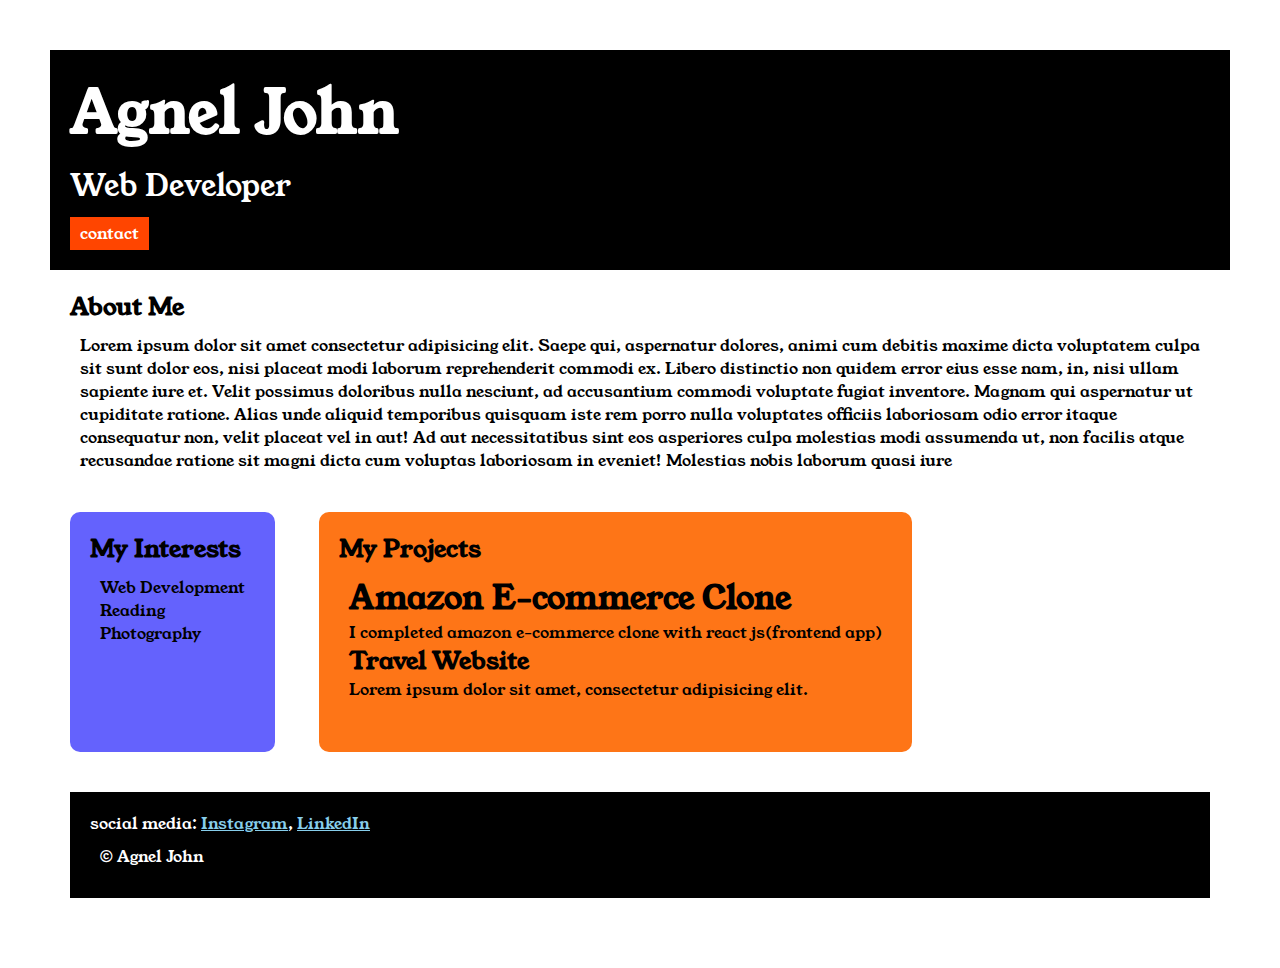
<file: index.html>
<!DOCTYPE html>

<html>

<head>
    <title>Portfolio</title>
    <link rel="stylesheet" href="style.css">
    <link rel="preconnect" href="https://fonts.googleapis.com">
<link rel="preconnect" href="https://fonts.gstatic.com" crossorigin>
<link href="https://fonts.googleapis.com/css2?family=Young+Serif&display=swap" rel="stylesheet">
</head>

<boby>
    <div class="container">
    <div class="section-one">
        <h1 class="section-one__name">Agnel John</h1>
    <p class="section-one__role">Web Developer</p>
    <a class="section-one__contact" href="contact.html">contact</a>
    </div>
    
<div class="section-two">
 <h2 class="section-two__title">About Me</h2>
    <p class="section-two__desc">Lorem ipsum dolor sit amet consectetur adipisicing elit. Saepe qui, aspernatur dolores, animi cum debitis maxime
        dicta voluptatem culpa sit sunt dolor eos, nisi placeat modi laborum reprehenderit commodi ex. Libero distinctio
        non quidem error eius esse nam, in, nisi ullam sapiente iure et. Velit possimus doloribus nulla nesciunt, ad
        accusantium commodi voluptate fugiat inventore. Magnam qui aspernatur ut cupiditate ratione. Alias unde aliquid
        temporibus quisquam iste rem porro nulla voluptates officiis laboriosam odio error itaque consequatur non, velit
        placeat vel in aut! Ad aut necessitatibus sint eos asperiores culpa molestias modi assumenda ut, non facilis
        atque recusandae ratione sit magni dicta cum voluptas laboriosam in eveniet! Molestias nobis laborum quasi iure
        
    </p>
</div>
   
<div class="section-three">
 <h2 class="section-three__title">My Interests</h2>
    <ul class="section-three__desc">
        <li>Web Development</li>
        <li>Reading</li>
        <li>Photography</li>
    </ul>
</div>
   
<div class="section-four">
 <h2 class="section-four__title">My Projects</h2>
    <ul class="section-four__desc">
        <li>
            <h1>Amazon E-commerce Clone</h1>
            <p>I completed amazon e-commerce clone with react js(frontend app)</p>
        </li>
        <li>
            <h2>Travel Website</h2>
            <p>Lorem ipsum dolor sit amet, consectetur adipisicing elit. </p>
        </li>
    </ul>
</div>
   <div class="section-five">
<p class="section-five__title">social media:
        <a href="">Instagram</a>,
        <a href="">LinkedIn</a>
    </p>
    <p class="section-five__desc">&copy; Agnel John</p>
   </div>
    
    </div>
</boby>

</html>
</file>
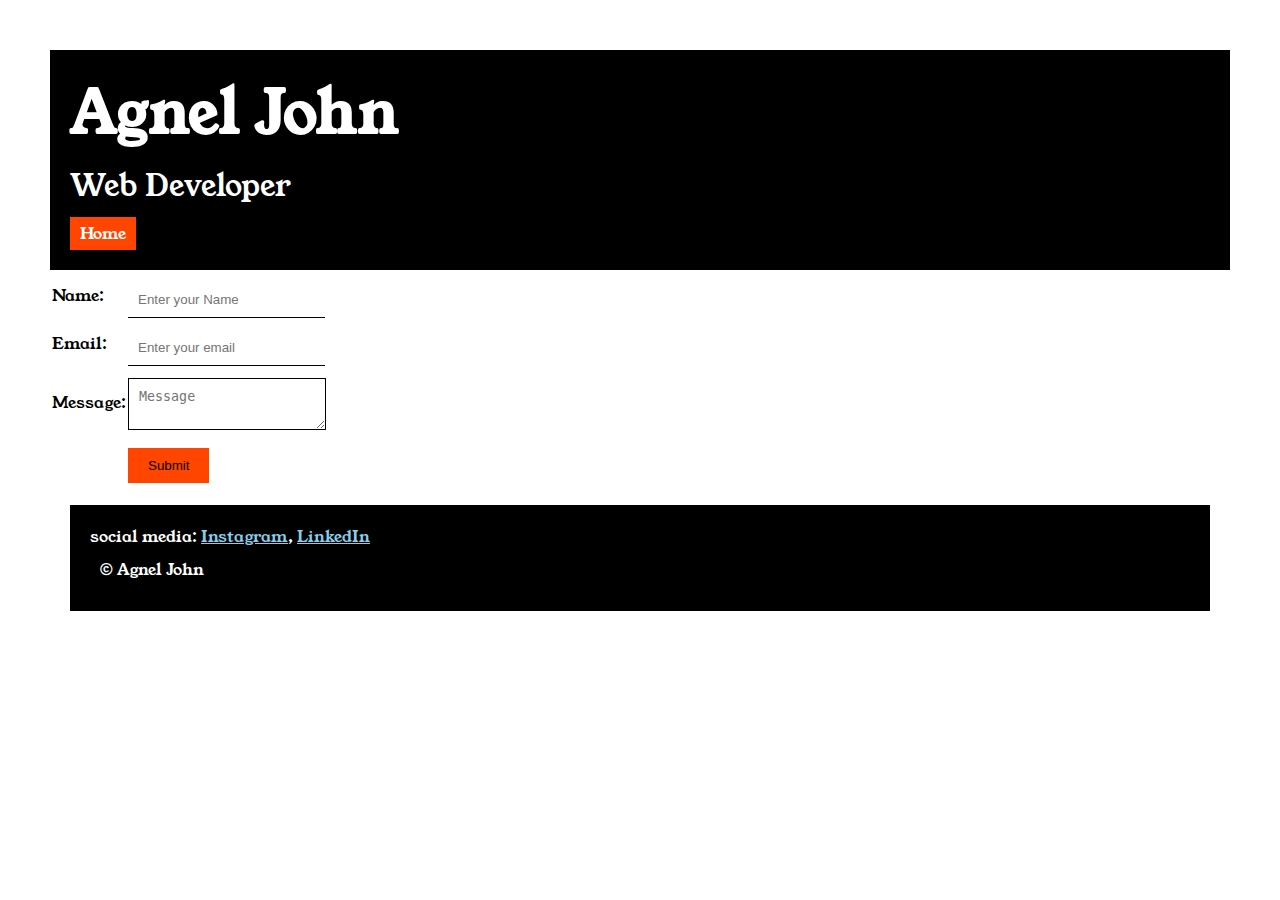
<file: contact.html>
<!DOCTYPE html>
<html lang="en">

<head>
    <meta charset="UTF-8">
    <meta name="viewport" content="width=device-width, initial-scale=1.0">
    <title>contact</title>
    <link rel="stylesheet" href="style.css">
    <link rel="preconnect" href="https://fonts.googleapis.com">
    <link rel="preconnect" href="https://fonts.gstatic.com" crossorigin>
    <link href="https://fonts.googleapis.com/css2?family=Young+Serif&display=swap" rel="stylesheet">
</head>

<body>
    <div class="container">


        <div class="section-one">
            <h1 class="section-one__name">Agnel John</h1>
            <p class="section-one__role">Web Developer</p>
            <a class="section-one__contact" href="index.html">Home</a>
        </div>

        <div class="contact form">
 <form>
            <table>
                <tr>
                    <td>Name:</td>
                    <td><input type="text" placeholder="Enter your Name" class="contact-form__input"></td>
                </tr>
                <tr>
                    <td>Email:</td>
                    <td><input type="email" placeholder="Enter your email" class="contact-form__input"></td>
                </tr>
                <tr>
                    <td>Message:</td>
                    <td>
                        <textarea placeholder="Message" class="contact-form__textarea"></textarea>
                    </td>
                </tr>
                <tr>
                    <td></td>
                    <td> <input type="submit" class="contact-form__submit"></td>
                </tr>
            </table>
        </form>
        </div>
       

        <div class="section-five">
            <p class="section-five__title">social media:
                <a href="">Instagram</a>,
                <a href="">LinkedIn</a>
            </p>
            <p class="section-five__desc">&copy; Agnel John</p>
        </div>
</div>
</body>

</html>
</file>
<file: style.css>
*{
    padding: 0;
    margin: 0;
}
body{
    
  font-family: "Young Serif", serif;
}

.container{
    padding: 50px;
}

.section-one{
    background-color: black;
    color: white;
    padding: 20px;
}

.section-one__contact{
    background-color: orangered;
    color: white;
    text-decoration: none;
    padding-right: 10px;
    padding-left: 10px;
    padding-top: 5px;
    padding-bottom: 5px;
    display: inline-block;
    margin-top: 10px;
}

.section-one__name{
    font-size: 60px;
}
.section-one__role{
    font-size: 30px;
    margin-top: 10px;
}

.section-two,.section-three,.section-four,.section-five{
    margin: 20px;
}

.section-two__desc,.section-three__desc,.section-four__desc,.section-five__desc{
    margin: 10px;
}

.section-five{
    background-color: black;
    color: white;
    padding: 20px;
}

.section-five__title a{
    color: skyblue;
}

.section-three li,.section-four li{
    list-style: none;
}

.section-three{
    background-color: #6462fd;
    color: black;
    padding: 20px;
    display: inline-block;
    height: 200px;
    border-radius: 10px;
    vertical-align: top;
}
.section-four{
    background-color: #fe7517;
    color: black;
    padding: 20px;
    display: inline-block;
    height: 200px;
    border-radius: 10px;
    vertical-align: top;
}



.contact-form{
    margin-top: 20px;
}

.contact-form__input,.contact-form__textarea,.contact-form__submit{
    margin-top: 10px;
}

.contact-form__input{
    padding: 10px;
    border: none;
    border-bottom: solid black 1px;
}

.contact-form__textarea{
    padding: 10px;
    border: none;
    border: solid black 1px;
}

.contact-form__submit{
    padding-top: 10px;
    padding-bottom: 10px;
    padding-left: 20px;
    padding-right: 20px;
    background-color: orangered;
    color: black;
    border: none;
}
</file>
